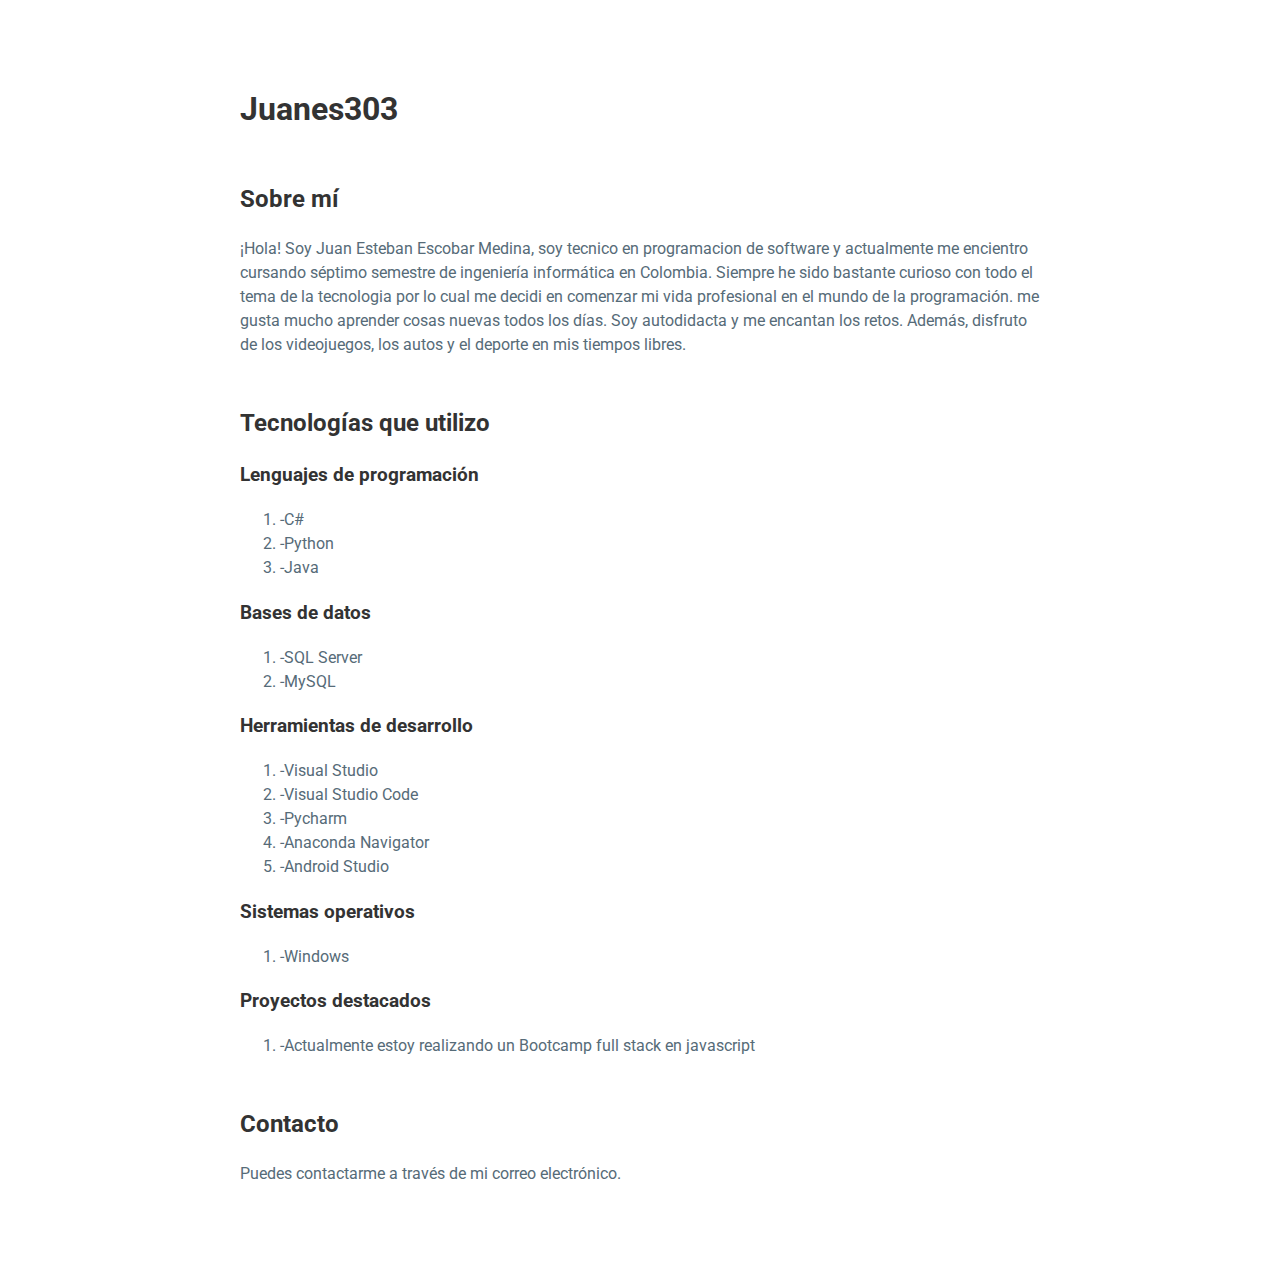
<file: github-profiles/jescobarmedina-1622/index.html>
<!DOCTYPE html>
<html lang="en">
<head>
    <meta charset="UTF-8">
    <meta http-equiv="X-UA-Compatible" content="IE=edge">
    <meta name="viewport" content="width=device-width, initial-scale=1.0">
    <title>Juan_Escobar_HV</title>
    <link rel="stylesheet" href="style.css">
</head>
<body>
    <h1>Juanes303</h1>
    <h2>Sobre mí</h2>
        <p>¡Hola! Soy Juan Esteban Escobar Medina, soy tecnico en programacion de software y actualmente me encientro cursando séptimo semestre de ingeniería informática en Colombia. Siempre he sido bastante curioso con todo el tema de la tecnologia por lo cual me decidi en comenzar mi vida profesional en el mundo de la programación. me gusta mucho aprender cosas nuevas todos los días. Soy autodidacta y me encantan los retos. Además, disfruto de los videojuegos, los autos y el deporte en mis tiempos libres.</p>
    <h2>Tecnologías que utilizo</h2>
    <h3>Lenguajes de programación</h3>
    <ol>
        <li>-C#</li>
        <li>-Python</li>
        <li>-Java</li>
    </ol>
    <h3>Bases de datos</h3>
    <ol>
        <li>-SQL Server</li>
        <li>-MySQL</li>
    </ol>
    <h3>Herramientas de desarrollo</h3>
    <ol>
        <li>-Visual Studio</li>
        <li>-Visual Studio Code</li>
        <li>-Pycharm</li>
        <li>-Anaconda Navigator</li>
        <li>-Android Studio</li>
    </ol>
    <h3>Sistemas operativos</h3>
    <ol>
        <li>-Windows</li>
    </ol>
    <h3>Proyectos destacados</h3>
    <ol>
        <li>-Actualmente estoy realizando un Bootcamp full stack en javascript</li>
    </ol>
    <h2>Contacto</h2>
    <p>Puedes contactarme a través de mi correo electrónico.</p>
</body>
</html>
</file>
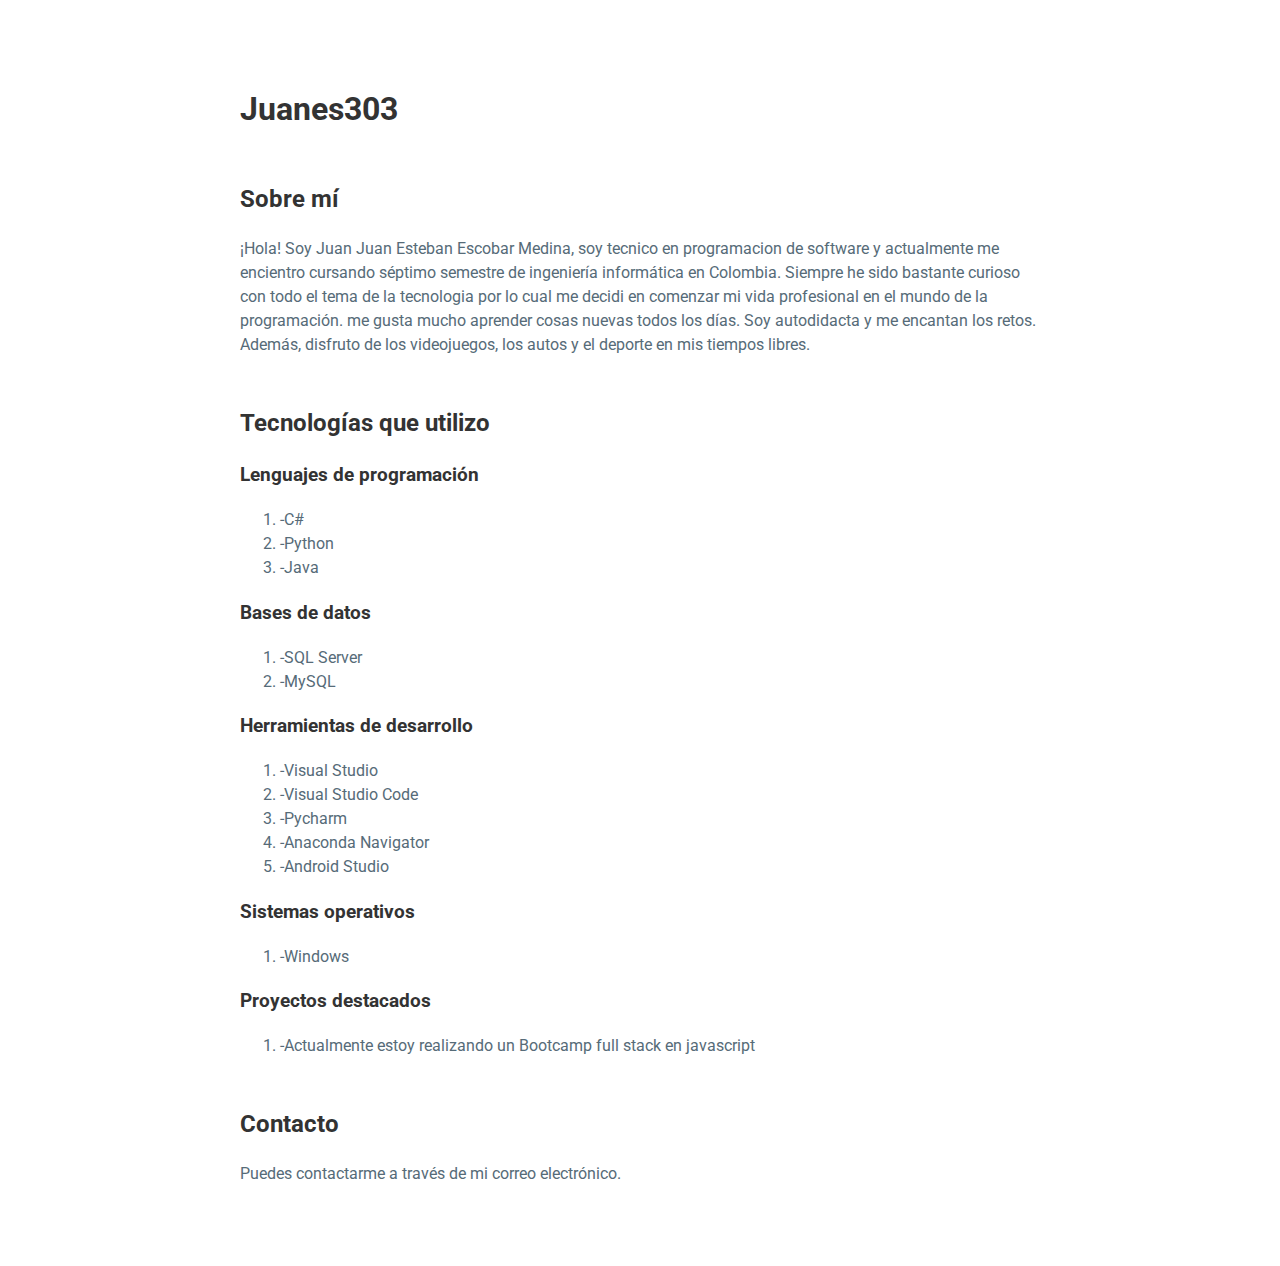
<file: github-profiles/Juanes303/index.html>
<!DOCTYPE html>
<html lang="en">
<head>
    <meta charset="UTF-8">
    <meta http-equiv="X-UA-Compatible" content="IE=edge">
    <meta name="viewport" content="width=device-width, initial-scale=1.0">
    <title>Juan_Escobar_HV</title>
    <link rel="stylesheet" href="style.css">
</head>
<body>
    <h1>Juanes303</h1>
    <h2>Sobre mí</h2>
        <p>¡Hola! Soy Juan Juan Esteban Escobar Medina, soy tecnico en programacion de software y actualmente me encientro cursando séptimo semestre de ingeniería informática en Colombia. Siempre he sido bastante curioso con todo el tema de la tecnologia por lo cual me decidi en comenzar mi vida profesional en el mundo de la programación. me gusta mucho aprender cosas nuevas todos los días. Soy autodidacta y me encantan los retos. Además, disfruto de los videojuegos, los autos y el deporte en mis tiempos libres.</p>
    <h2>Tecnologías que utilizo</h2>
    <h3>Lenguajes de programación</h3>
    <ol>
        <li>-C#</li>
        <li>-Python</li>
        <li>-Java</li>
    </ol>
    <h3>Bases de datos</h3>
    <ol>
        <li>-SQL Server</li>
        <li>-MySQL</li>
    </ol>
    <h3>Herramientas de desarrollo</h3>
    <ol>
        <li>-Visual Studio</li>
        <li>-Visual Studio Code</li>
        <li>-Pycharm</li>
        <li>-Anaconda Navigator</li>
        <li>-Android Studio</li>
    </ol>
    <h3>Sistemas operativos</h3>
    <ol>
        <li>-Windows</li>
    </ol>
    <h3>Proyectos destacados</h3>
    <ol>
        <li>-Actualmente estoy realizando un Bootcamp full stack en javascript</li>
    </ol>
    <h2>Contacto</h2>
    <p>Puedes contactarme a través de mi correo electrónico.</p>
</body>
</html>
</file>
<file: github-profiles/jescobarmedina-1622/style.css>
@import 'https://fonts.googleapis.com/css?family=Roboto:300,400,500';

body {
    margin: 0 auto;
    max-width: 50em;
    font-family: "Roboto", "Helvetica", "Arial", sans-serif;
    line-height: 1.5;
    padding: 4em 1em;
    color: #566b78;
  }

  h2 {
    margin-top: 1em;
    padding-top: 1em;
  }

  h1, h2, h3, strong {
    color: #333;
  }

code, pre {
    background: #f5f7f9;
    border-bottom: 1px solid #d8dee9;
    color: #a7adba;
}

code {
  padding: 2px 4px;
  vertical-align: text-bottom;
}

pre {
    border-left: 2px solid #69c;
}

a {
    color: #e81c4f;
}
</file>
<file: github-profiles/Juanes303/style.css>
@import 'https://fonts.googleapis.com/css?family=Roboto:300,400,500';

body {
    margin: 0 auto;
    max-width: 50em;
    font-family: "Roboto", "Helvetica", "Arial", sans-serif;
    line-height: 1.5;
    padding: 4em 1em;
    color: #566b78;
  }

  h2 {
    margin-top: 1em;
    padding-top: 1em;
  }

  h1, h2, h3, strong {
    color: #333;
  }

code, pre {
    background: #f5f7f9;
    border-bottom: 1px solid #d8dee9;
    color: #a7adba;
}

code {
  padding: 2px 4px;
  vertical-align: text-bottom;
}

pre {
    border-left: 2px solid #69c;
}

a {
    color: #e81c4f;
}
</file>
